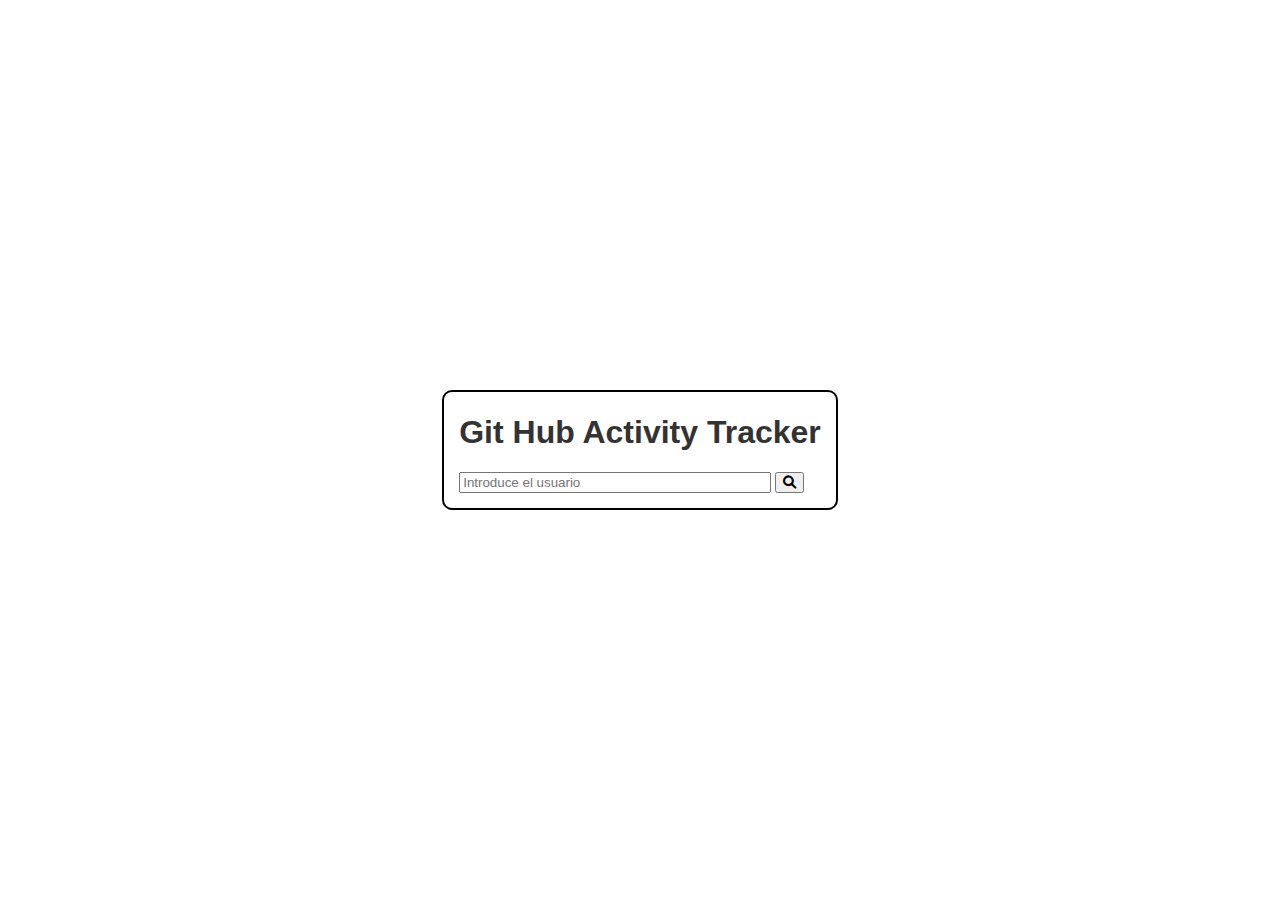
<file: frontend/index.html>
<!DOCTYPE html>
<html lang="es">
<head>
    <meta charset="UTF-8">
    <meta name="viewport" content="width=device-width, initial-scale=1.0">
    <title>Git Hub Activity Tracker</title>
    <link rel="stylesheet" href="styles.css">
    <link rel="stylesheet" href="https://cdnjs.cloudflare.com/ajax/libs/font-awesome/6.0.0/css/all.min.css">
</head>
<body>
    <main>
        <section id="inicio">
            <h1>Git Hub Activity Tracker</h1>
            <input type="text" placeholder="Introduce el usuario">
            <button>
                <i class="fa fa-search"></i>
            </button>
        </section>
        <section id="estadisticas">
            <div class="grafico">
                <!-- Gráfico de estadísticas aquí -->
            </div>
        </section>
    </main>
</body>
</html>
</file>
<file: frontend/styles.css>
body {
    font-family: 'Helvetica', sans-serif;
    background-color: #f5f5f5;
    color: #333;
    margin: 0;
    padding: 0;
}

body {
    background-color: white;
    display: grid;
    place-items: center;
    height: 100vh;
}

main {
    border: 2px solid black;
    border-radius: 10px;
    padding: 15px;
    padding-top: 0px;
}

#inicio {
    /* background-color: red; */
    padding: auto;
}

input {
    width: 84%;
}

button {
    width: fit-content;
}
</file>
